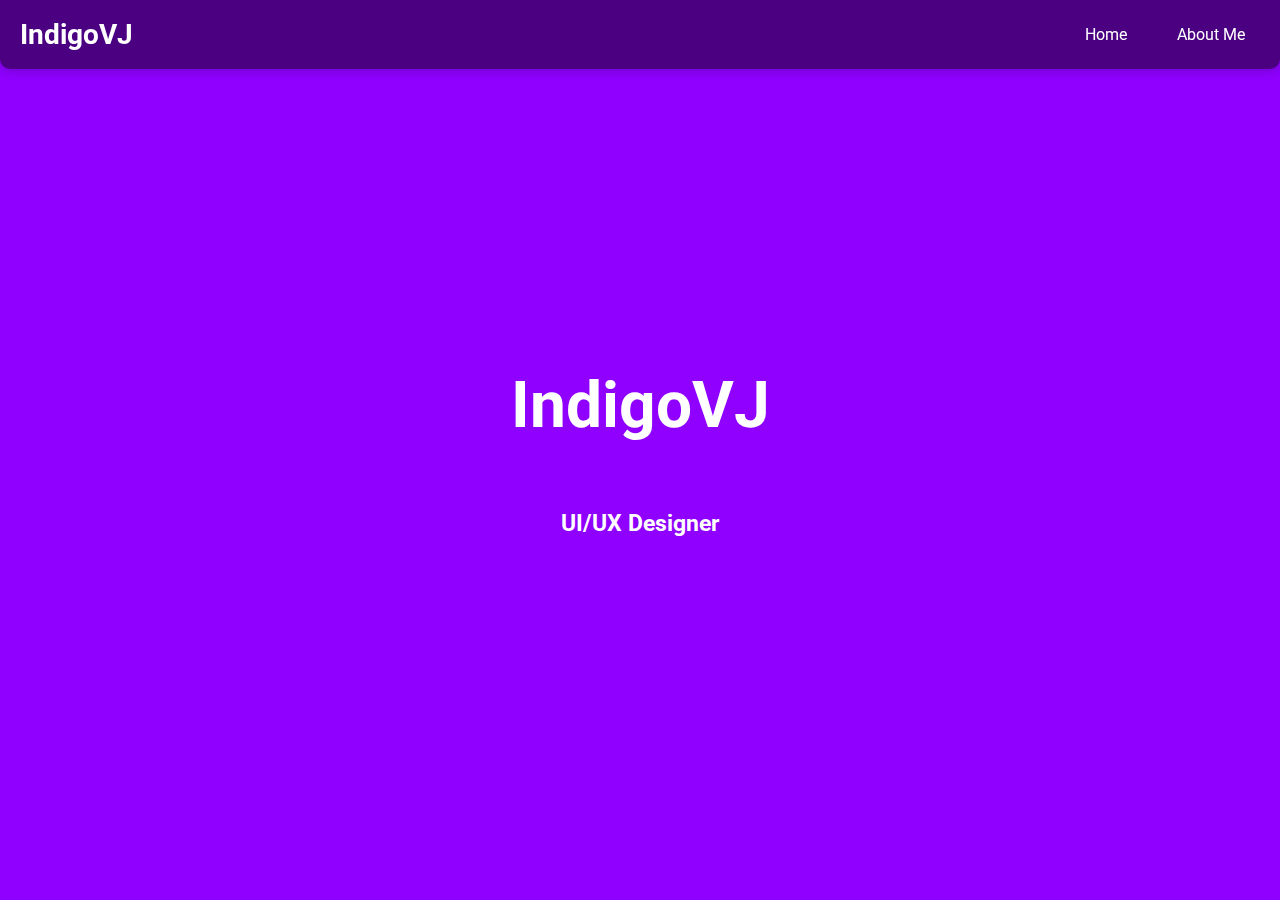
<file: index.html>
<!DOCTYPE html>
<html lang="en">
<head>
    <meta charset="UTF-8">
    <meta name="viewport" content="width=device-width, initial-scale=1.0">
    <title>IndigoVJ | Portfolio</title>
    <link rel="stylesheet" href="styles/styles.css">
    <link href="https://fonts.googleapis.com/css2?family=Roboto:wght@400;700&display=swap" rel="stylesheet">
</head>
<body>
    <nav class="nav-bar">
        <div class="logo"><a href="index.html">IndigoVJ</a></div>
        <div class="hamburger" id="hamburger">&#9776;</div>
        <div class="nav-links" id="nav-links">
            <a href="index.html">Home</a>
            <a href="about me.html">About Me</a>
        </div>
    </nav>

   <div class="logo-two"><h1>IndigoVJ</h1></div>
   <div class="logo-desc"><h2>UI/UX Designer</h2></div>

    <script src="scripts/scripts.js"></script>
</body>
</html>
</file>
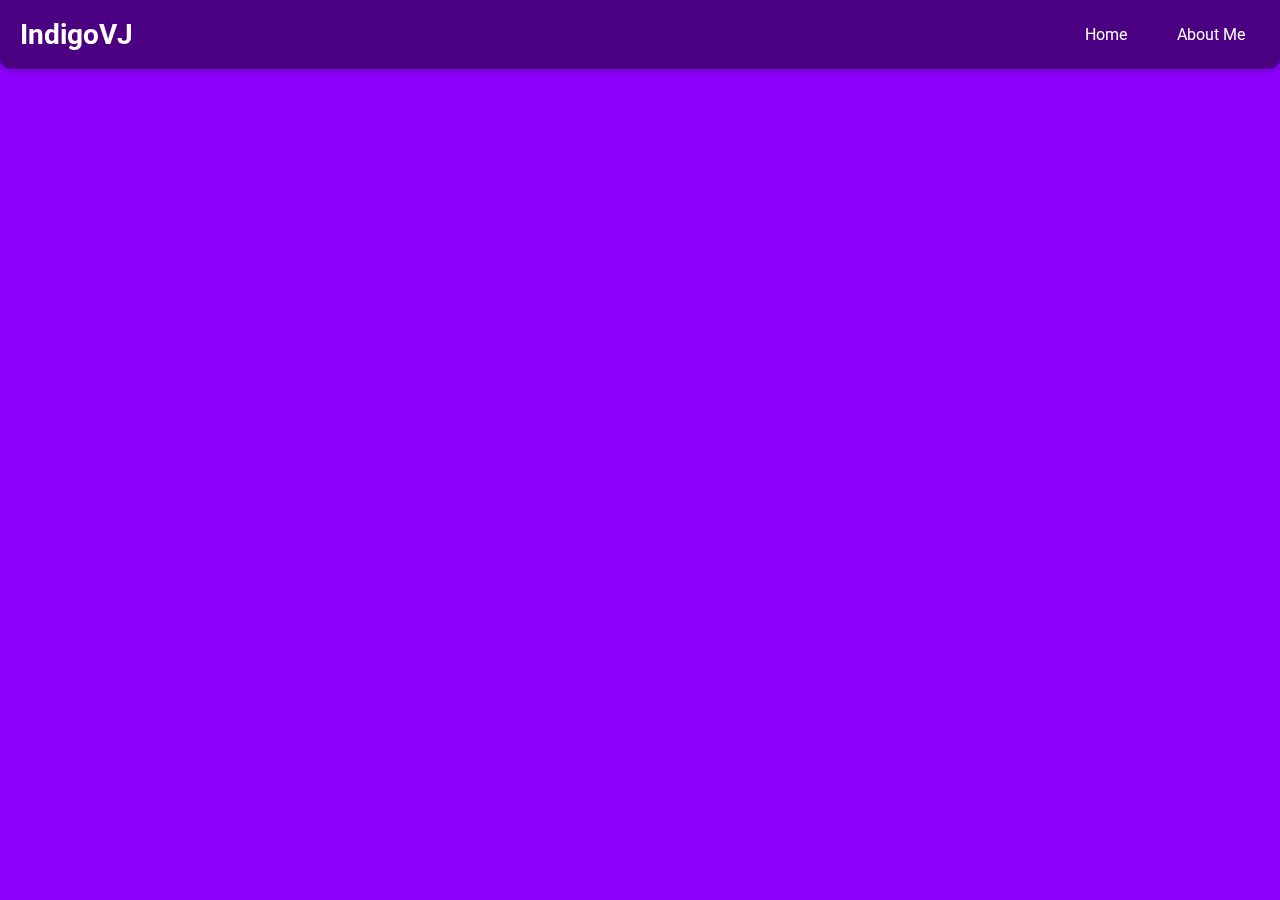
<file: about me.html>
<!DOCTYPE html>
<html lang="en">
<head>
    <meta charset="UTF-8">
    <meta name="viewport" content="width=device-width, initial-scale=1.0">
    <title>IndigoVJ | Portfolio</title>
    <link rel="stylesheet" href="styles/styles.css">
    <link href="https://fonts.googleapis.com/css2?family=Roboto:wght@400;700&display=swap" rel="stylesheet">
</head>
<body>
    <nav class="nav-bar">
        <div class="logo"><a href="index.html">IndigoVJ</a></div>
        <div class="hamburger" id="hamburger">&#9776;</div>
        <div class="nav-links" id="nav-links">
            <a href="index.html">Home</a>
            <a href="">About Me</a>
        </div>
    </nav>

    <script src="scripts/scripts.js"></script>
</body>
</html>
</file>
<file: styles/styles.css>
:root {
    --primary-color: #4B0082;
    --bg-color: #8F00FF;
    --text-color: #ffffff;
    --hover-color: #6A0DAD;
}



body {
    background-color: var(--bg-color);
    color: var(--text-color);
    font-family: 'Roboto', sans-serif;
    margin: 0;
    display: flex;
    flex-direction: column;
    justify-content: center;
    align-items: center;
    height: 100vh;
}

nav {
    background-color: var(--primary-color);
    width: 100%;
    position: fixed;
    top: 0;
    left: 0;
    margin: 0;
    padding: 15px 0;
    display: flex;
    justify-content: space-between;
    align-items: center;
    box-shadow: 0 2px 10px rgba(0, 0, 0, 0.2);
    border-radius: 0 0 10px 10px;
    z-index: 1000;
}

.logo {
    padding: 0 20px;
    font-size: 28px;
    font-weight: bold;
}

.logo a {
    color: var(--text-color);
    text-decoration: none;
}

.hamburger {
    display: none;
    font-size: 28px;
    padding: 0 20px;
    cursor: pointer;
}

.nav-links {
    display: flex;
    gap: 20px;
    padding: 0 20px;
}

.nav-links a {
    padding: 10px 15px;
    transition: background-color 0.3s ease, transform 0.3s ease;
    text-decoration: none;
    color: var(--text-color);
}

.nav-links a:hover {
    background-color: var(--hover-color);
    transform: scale(1.05);
    border-radius: 5px;
}

@media (max-width: 768px) {
    .nav-links {
        display: none;
        flex-direction: column;
        width: 100%;
        background-color: var(--primary-color);
        position: absolute;
        top: 60px;
        left: 0;
        padding: 10px 0;
    }

    .nav-links.active {
        display: flex;
    }

    .hamburger {
        display: block;
    }
}

.logo-two {
    display: flex;
    justify-content: center;
    align-items: center;
    height: auto;
    font-size: 32px;
    flex-direction: column;
}

.logo-desc {
    font-size: 15px;
    text-align: center;
    margin-top: 5px;
    position: relative;
    top: 0;
    margin-bottom: 20px;
}
</file>
